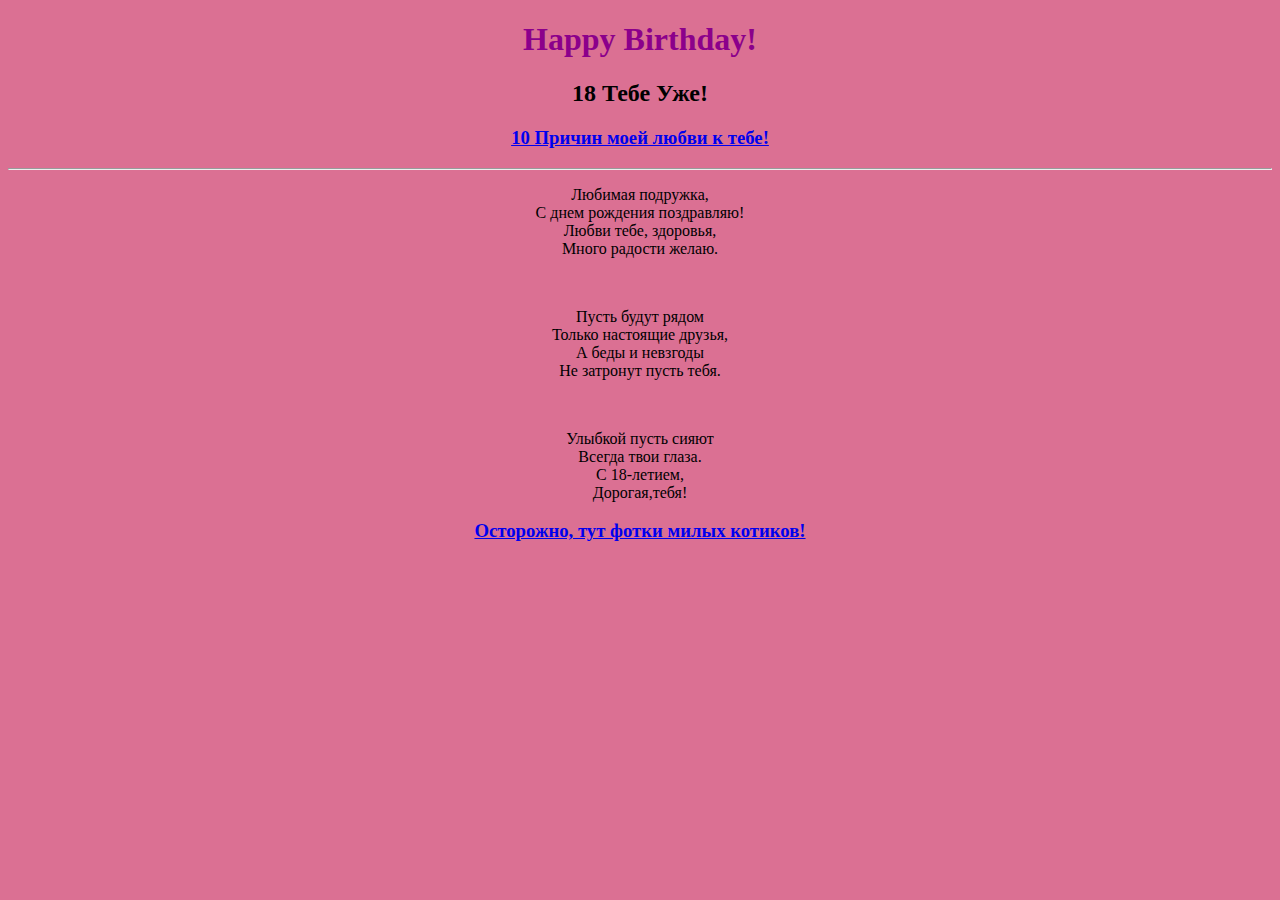
<file: index.html>
<!DOCTYPE html>
<html lang="en">
<head>
    <meta charset="UTF-8">
    <meta name="viewport" content="width=device-width, initial-scale=1.0">
    <link rel="stylesheet" href="./style.css" />
    <title>Present</title>
</head>
<body>
    <h1>Happy Birthday!</h1>
    <h2>18 Тебе Уже!</h2>
    <h3><a href = "./10.html">10 Причин моей любви к тебе!</a></h3>
    <hr />
    <p>Любимая подружка,
       <br/>
       С днем рождения поздравляю!
       <br/>
       Любви тебе, здоровья,
       <br/>
       Много радости желаю.</p>

       <br/>
       <p>Пусть будут рядом
       <br/>
       Только настоящие друзья,
       <br/>
       А беды и невзгоды
       <br/>
       Не затронут пусть тебя.</p>

       <br/>
       <p>Улыбкой пусть сияют
       <br/>
       Всегда твои глаза. 
       <br/>
       С 18-летием,
       <br/>
       Дорогая,тебя!
    </p>
    <h3><a href="./photos.html">Осторожно, тут фотки милых котиков!</a></h3>
</body>
</html>
</file>
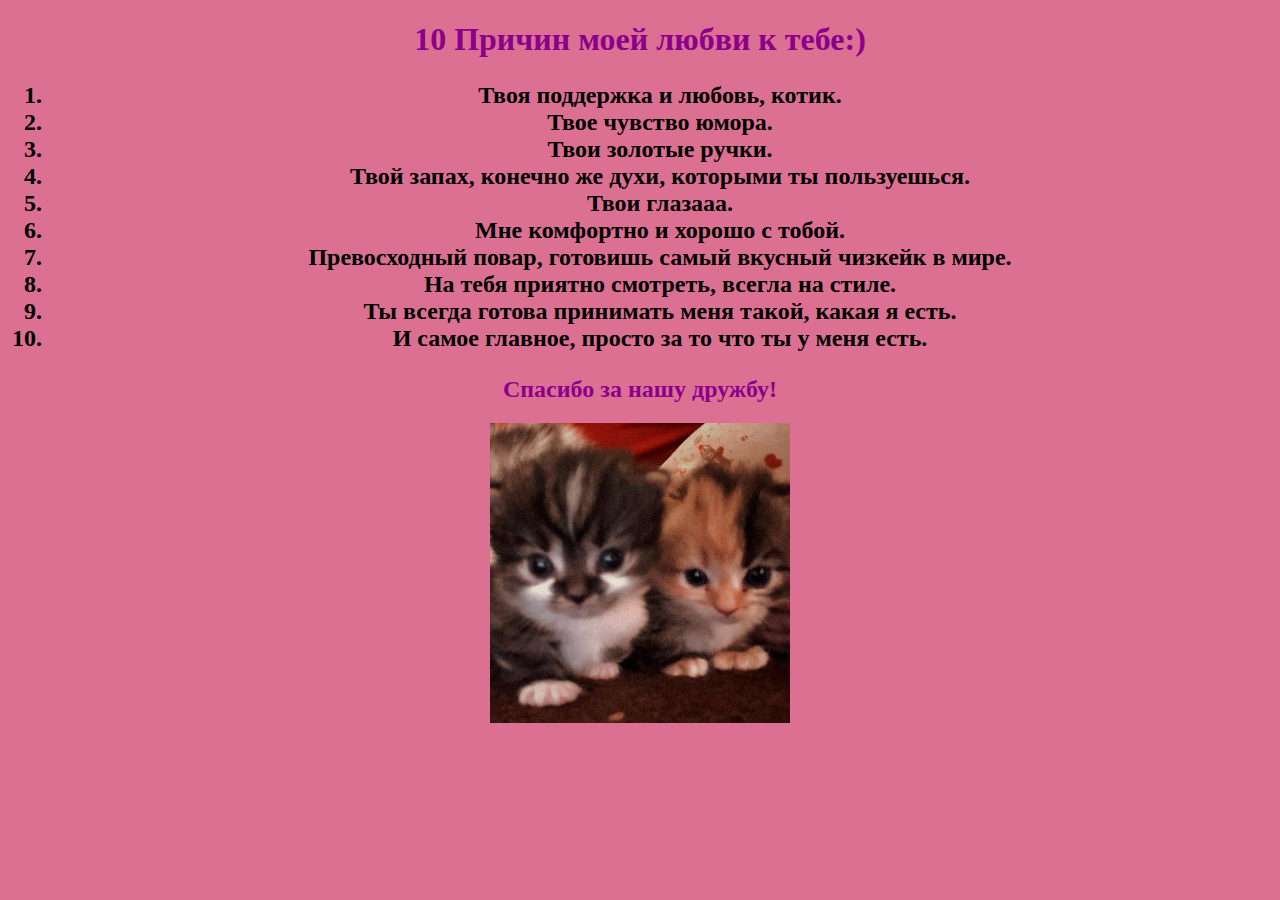
<file: 10.html>
<!DOCTYPE html>
<html lang="en">
<head>
    <meta charset="UTF-8">
    <meta name="viewport" content="width=device-width, initial-scale=1.0">
    <link rel="stylesheet" href="./style.css"/>
    <title>10</title>
</head>
<body>
    </html><h1>10 Причин моей любви к тебе:)</h1>
<h2>
<ol>
    <li>Твоя поддержка и любовь, котик.</li>
    <li>Твое чувство юмора.</li>
    <li>Твои золотые ручки.</li>
    <li>Твой запах, конечно же духи, которыми ты пользуешься.</li>
    <li>Твои глазааа.</li>
    <li>Мне комфортно и хорошо с тобой.</li>
    <li>Превосходный повар, готовишь самый вкусный чизкейк в мире. </li>
    <li>На тебя приятно смотреть, всегла на стиле.</li>
    <li>Ты всегда готова принимать меня такой, какая я есть.</li>
    <li>И самое главное, просто за то что ты у меня есть.</li>
</ol>
</h2>
<h2 id = "thanks">Спасибо за нашу дружбу!</h2>
<div><img src="./cats.jpg" alt = "two cats" width="300" height="300"></div>
    
</body>
</file>
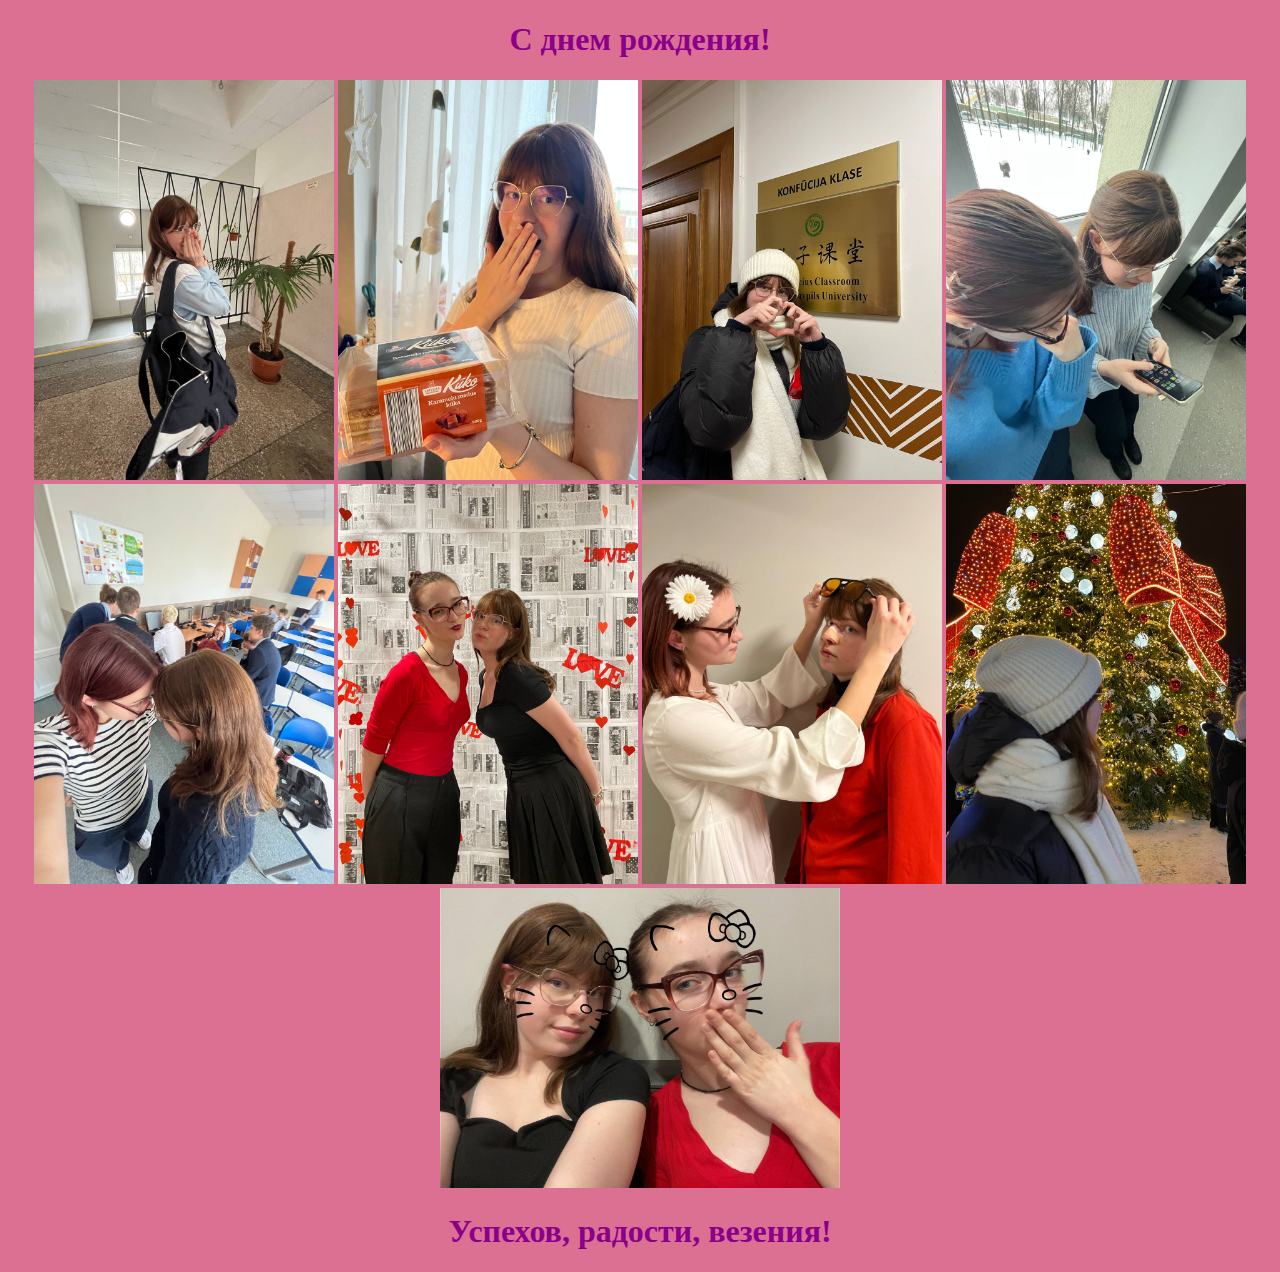
<file: photos.html>
<!DOCTYPE html>
<html lang="en">
<head>
    <meta charset="UTF-8">
    <meta name="viewport" content="width=device-width, initial-scale=1.0">
    <link rel="stylesheet" href="./style.css" />
    <title>Photos</title>

</head>
<body>
<h1>С днем рождения!</h1>
<div><img src = "bag.jpg" alt = "bag" width="300">
<img src = "./cake.jpg" alt = "cake" width="300"> 
<img src = "./chinese.jpg" alt = "chinese" width="300">
<img src = "./programming.jpg" alt = "programming" width="300" >
<img src = "./school.jpg" alt = "school" width="300">
<img src = "./party.jpg" alt = "party" width="300">
<img src = "./theweekend.jpg" alt = "theweekend" width="300">
<img src = "./tree.jpg" alt = "tree" width="300">
<img src = "./la.jpg" alt = "la" width="400"></div>
<h1>Успехов, радости, везения!</h1>
</body>
</file>
<file: style.css>
*{
    background-color: palevioletred;
}
.hr {
    color: black;
}
p {
    text-align: center;
}
h1{
    text-align: center;
    color: darkmagenta;
}
#thanks{
    text-align: center;
    color: darkmagenta;
}
a href{
    text-align: center;
}
h2{
    text-align: center;
    
}
h3{
    text-align: center;
}
div{
  
    text-align: center;
}
</file>
